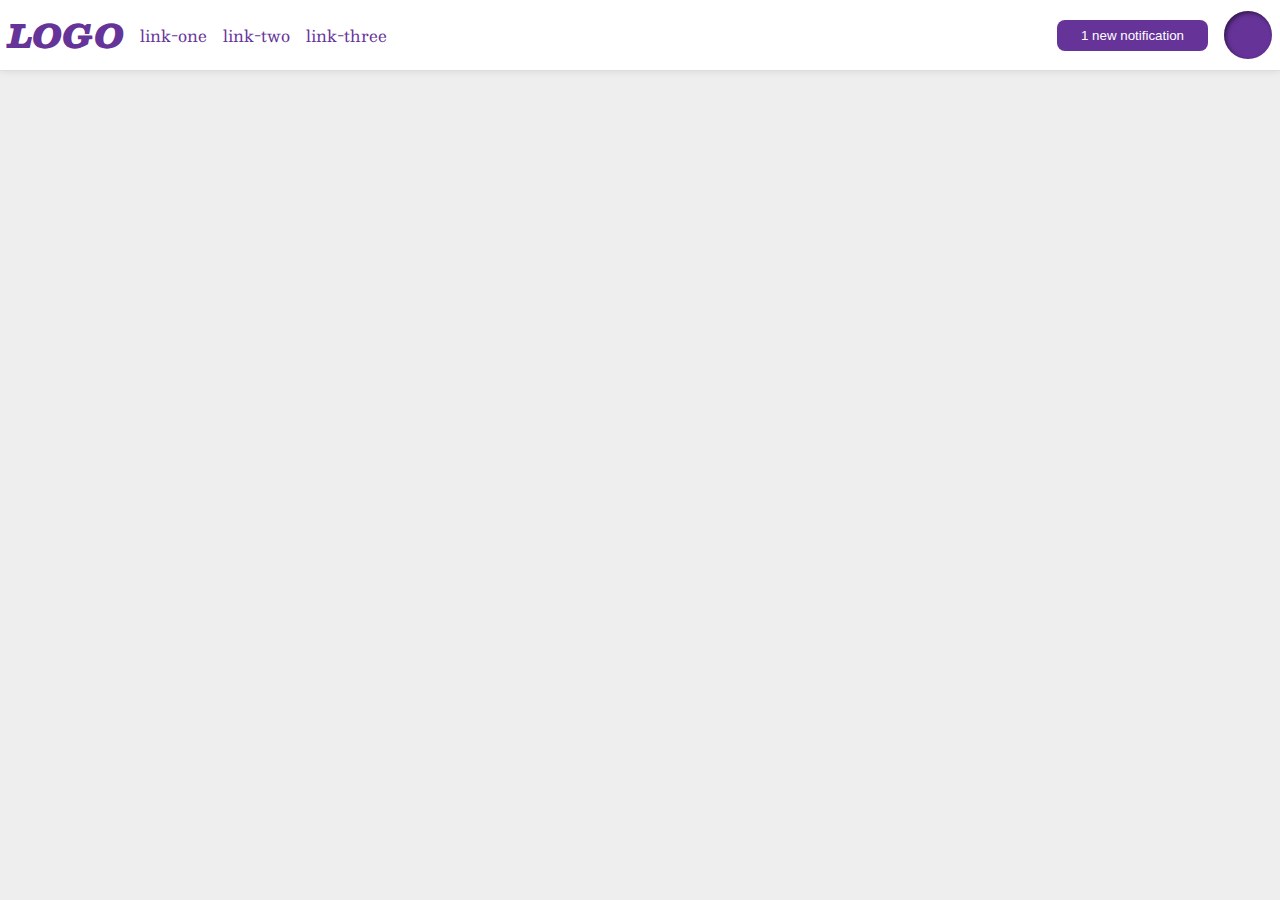
<file: flex/03-flex-header-2/index.html>
<!DOCTYPE html>
<html lang="en">
<head>
  <meta charset="UTF-8">
  <meta http-equiv="X-UA-Compatible" content="IE=edge">
  <meta name="viewport" content="width=device-width, initial-scale=1.0">
  <title>Flex Header 2</title>
  <link rel="stylesheet" href="style.css">
</head>
<body>
  <div class="header">
    <div class="left-items">
      <div class="logo">
        LOGO
      </div>
      <ul class="links">
        <li><a href="google.com">link-one</a></li>
        <li><a href="google.com">link-two</a></li>
        <li><a href="google.com">link-three</a></li>
      </ul>
    </div>

    <div class="right-items">
      <button class="notifications">
        1 new notification
      </button>
      <div class="profile-image"></div>
    </div>

  </div>
</body>
</html>
</file>
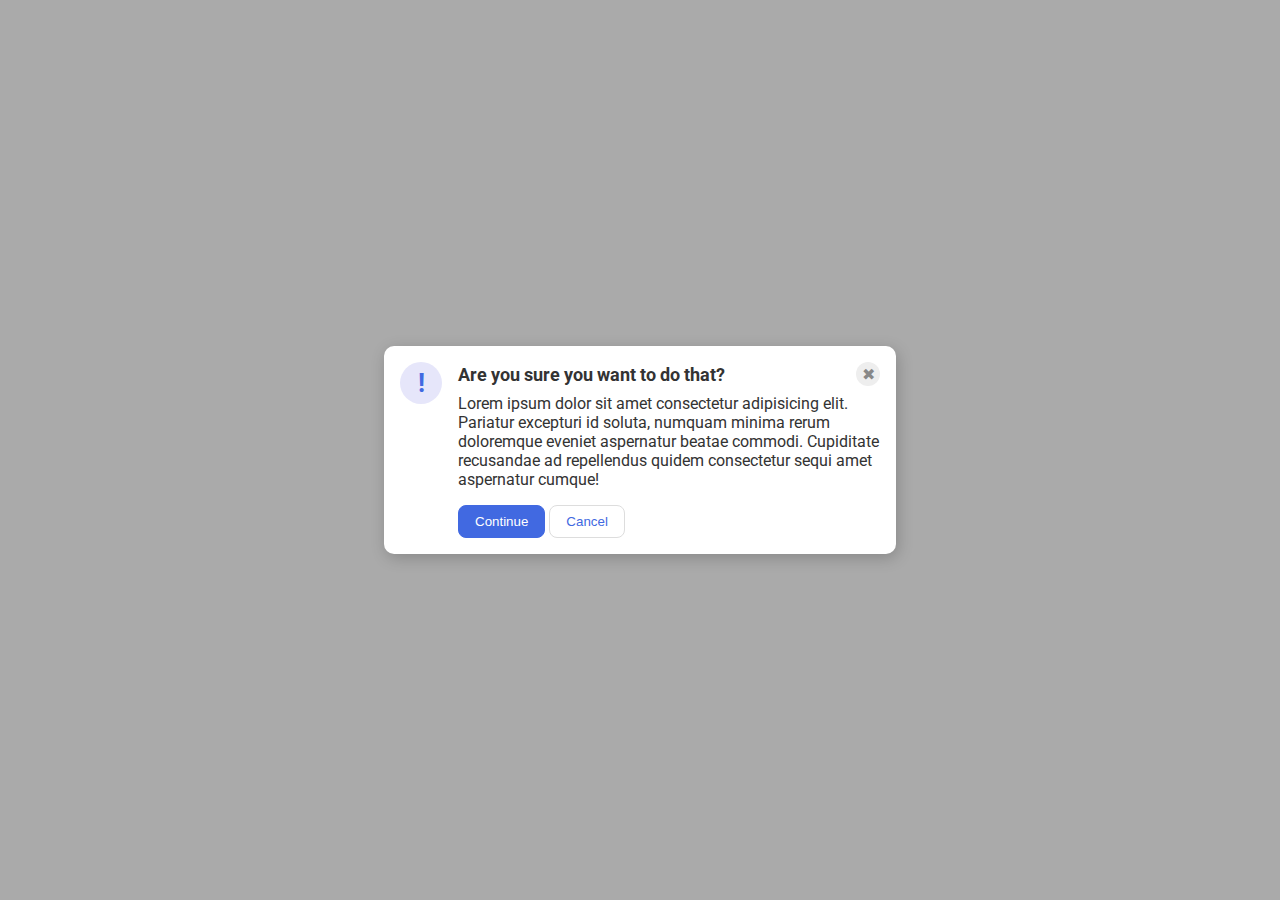
<file: flex/05-flex-modal/index.html>
<!DOCTYPE html>
<html lang="en">
<head>
  <meta charset="UTF-8">
  <meta http-equiv="X-UA-Compatible" content="IE=edge">
  <meta name="viewport" content="width=device-width, initial-scale=1.0">
  <link rel="stylesheet" href="style.css">
  <title>Modal</title>
</head>
<body>
  <div class="modal">
    <div class="icon">!</div>

    <div class="container">

      <div class="header">Are you sure you want to do that?
        <div class="close-button">✖</div>
      </div>
      
      <div class="text">Lorem ipsum dolor sit amet consectetur adipisicing elit. Pariatur excepturi id soluta, numquam minima rerum doloremque eveniet aspernatur beatae commodi. Cupiditate recusandae ad repellendus quidem consectetur sequi amet aspernatur cumque!</div>
      <button class="continue">Continue</button>
      <button class="cancel">Cancel</button>
    </div>

  </div>
</body>
</html>
</file>
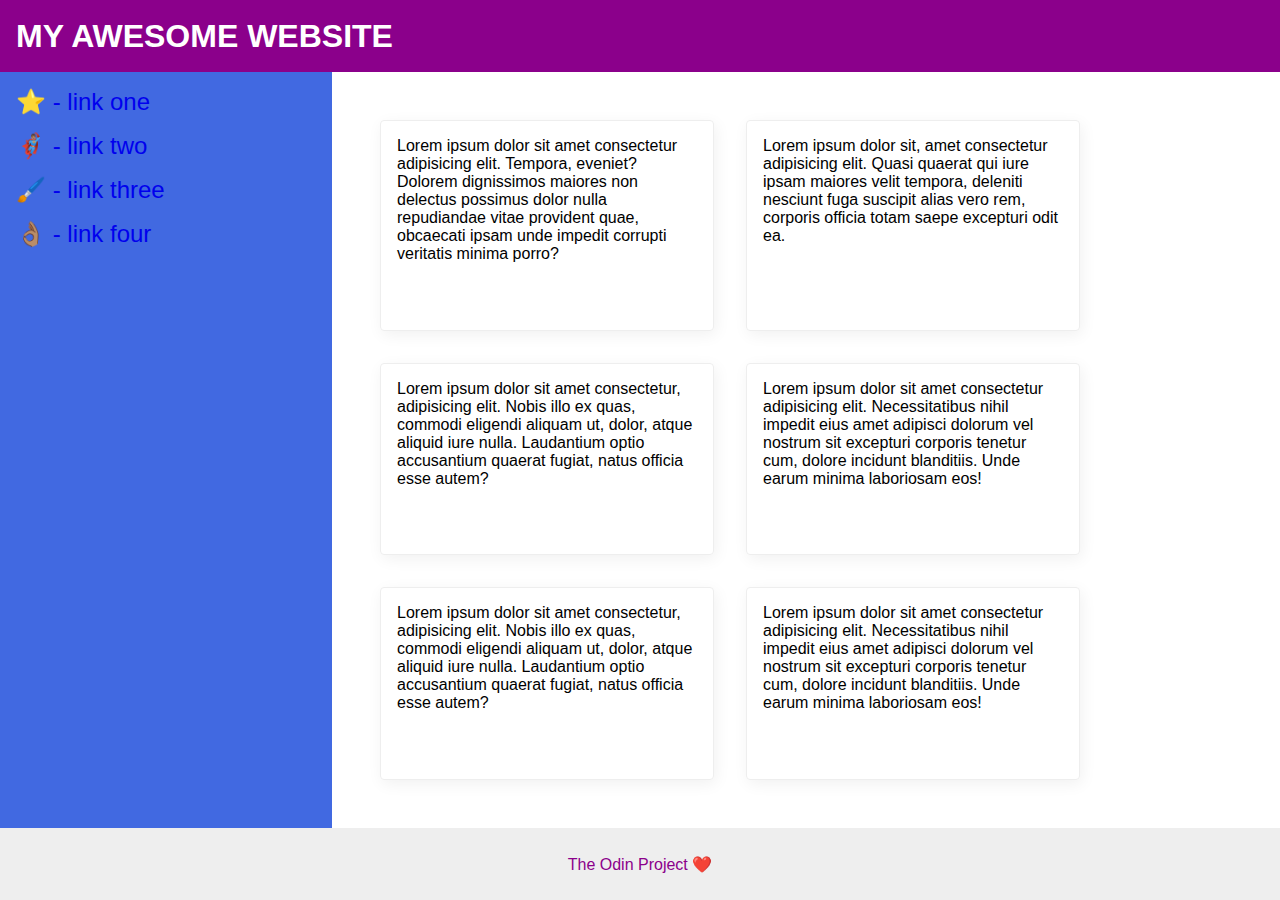
<file: flex/07-flex-layout-2/index.html>
<!DOCTYPE html>
<html lang="en">
<head>
  <meta charset="UTF-8">
  <meta http-equiv="X-UA-Compatible" content="IE=edge">
  <meta name="viewport" content="width=device-width, initial-scale=1.0">
  <title>The Holy Grail</title>
  <link rel="stylesheet" href="style.css">
</head>
<body>
  <div class="header">
    MY AWESOME WEBSITE
  </div>
  
  <div class="container">

    <div class="sidebar">
      <ul>
        <li><a href="google.com">⭐ - link one</a></li>
        <li><a href="google.com">🦸🏽‍♂️ - link two</a></li>
        <li><a href="google.com">🖌️ - link three</a></li>
        <li><a href="google.com">👌🏽 - link four</a></li>
      </ul>
    </div>
    <div class="cards-section">
      <div class="card">Lorem ipsum dolor sit amet consectetur adipisicing elit. Tempora, eveniet? Dolorem dignissimos maiores non delectus possimus dolor nulla repudiandae vitae provident quae, obcaecati ipsam unde impedit corrupti veritatis minima porro?</div>
      <div class="card">Lorem ipsum dolor sit, amet consectetur adipisicing elit. Quasi quaerat qui iure ipsam maiores velit tempora, deleniti nesciunt fuga suscipit alias vero rem, corporis officia totam saepe excepturi odit ea.</div>
      <div class="card">Lorem ipsum dolor sit amet consectetur, adipisicing elit. Nobis illo ex quas, commodi eligendi aliquam ut, dolor, atque aliquid iure nulla. Laudantium optio accusantium quaerat fugiat, natus officia esse autem?</div>
      <div class="card">Lorem ipsum dolor sit amet consectetur adipisicing elit. Necessitatibus nihil impedit eius amet adipisci dolorum vel nostrum sit excepturi corporis tenetur cum, dolore incidunt blanditiis. Unde earum minima laboriosam eos!</div>
      <div class="card">Lorem ipsum dolor sit amet consectetur, adipisicing elit. Nobis illo ex quas, commodi eligendi aliquam ut, dolor, atque aliquid iure nulla. Laudantium optio accusantium quaerat fugiat, natus officia esse autem?</div>
      <div class="card">Lorem ipsum dolor sit amet consectetur adipisicing elit. Necessitatibus nihil impedit eius amet adipisci dolorum vel nostrum sit excepturi corporis tenetur cum, dolore incidunt blanditiis. Unde earum minima laboriosam eos!</div>
    </div>
    
  </div>

  <div class="footer">
    The Odin Project ❤️
  </div>
</body>
</html>
</file>
<file: flex/03-flex-header-2/style.css>
/* this is some magical font-importing.  
you'll learn about it later. */
@import url('https://fonts.googleapis.com/css2?family=Besley:ital,wght@0,400;1,900&display=swap');

body {
  margin: 0;
  background: #eee;
  font-family: Besley, serif;
}

.header {
  background: white;
  border-bottom: 1px solid #ddd;
  box-shadow: 0 0 8px rgba(0,0,0,.1);
  display: flex;
  justify-content: space-between;
  padding: 8px;
}

.profile-image {
  background: rebeccapurple;
  box-shadow: inset 2px 2px 4px rgba(0,0,0,.5);
  border-radius: 50%;
  width: 48px;
  height:  48px;
}

.logo {
  color: rebeccapurple;
  font-size: 32px;
  font-weight: 900;
  font-style: italic;
}

button {
  border: none;
  border-radius: 8px;
  background: rebeccapurple;
  color: white;
  padding: 8px 24px;
}

a {
  /* this removes the line under our links */
  text-decoration: none;
  color: rebeccapurple;
}

ul {
  list-style-type: none;

  display: flex;
  margin: 0;
  padding: 0;
  gap: 16px;
}

.left-items,
.right-items {
  display: flex;
  align-items: center;
  gap: 16px;
}
</file>
<file: flex/05-flex-modal/style.css>
@import url('https://fonts.googleapis.com/css2?family=Roboto:wght@400;700&display=swap');

html, body {
  height: 100%;
}

body {
  font-family: Roboto, sans-serif;
  margin: 0;
  background: #aaa;
  color: #333;
  /* I'll give you this one for free lol */
  display: flex;
  align-items: center;
  justify-content: center;
}

.modal {
  background: white;
  width: 480px;
  border-radius: 10px;
  box-shadow: 2px 4px 16px rgba(0,0,0,.2);
}

.icon {
  color: royalblue;
  font-size: 26px;
  font-weight: 700;
  background: lavender;
  width: 42px;
  height: 42px;
  border-radius: 50%;
  display: flex;
  align-items: center;
  justify-content: center;
}

.close-button {
  background: #eee;
  border-radius: 50%;
  color: #888;
  font-weight: 400;
  font-size: 16px;
  height: 24px;
  width: 24px;
  display: flex;
  align-items: center;
  justify-content: center;
}

button {
  padding: 8px 16px;
  border-radius: 8px;
}

button.continue {
  background: royalblue;
  border: 1px solid royalblue;
  color: white;
}

button.cancel {
  background: white;
  border: 1px solid #ddd;
  color: royalblue;
}


/* Solution */

.modal {
  display: flex;
  padding: 16px;
  gap: 16px;
}

.icon {
  flex-shrink: 0;
}

.header {
  font-weight: bold;
  font-size: 18px;
  display: flex;
  justify-content: space-between;
  align-items: center;
  margin-bottom: 8px;
}

.text { 
  margin-bottom: 16px;
}
</file>
<file: flex/07-flex-layout-2/style.css>
body {
  font-family: -apple-system, BlinkMacSystemFont, 'Segoe UI', Roboto, Oxygen, Ubuntu, Cantarell, 'Open Sans', 'Helvetica Neue', sans-serif;
  margin: 0;
  min-height: 100vh;
}

.header {
  height: 72px;
  background: darkmagenta;
  color: white;
}

.footer {
  height: 72px;
  background: #eee;
  color: darkmagenta;
}

.sidebar {
  width: 300px;
  background: royalblue;
}

.card {
  border: 1px solid #eee;
  box-shadow: 2px 4px 16px rgba(0,0,0,.06);
  border-radius: 4px;
}

/* Solution */

body {
  /* margin: 0;
  overflow: hidden; */
  display: flex;
  flex-direction: column;
}

.header {
  display: flex;
  align-items: center;
  font-size: 32px;
  font-weight: 900;
  padding: 0 16px;
}

.container {
  display: flex;
  flex: 1;
}

.sidebar {
  flex-shrink: 0;
  padding: 16px;
}

ul {
  list-style: none;
  margin: 0;
  padding: 0;
}

li {
  margin-bottom: 16px;
}

a {
  font-size: 24px;
  text-decoration: none;
}


.cards-section {
  display: flex;
  flex-wrap: wrap;
  padding: 32px;
}

.card {
  padding: 16px;
  margin: 16px;
  width: 300px;
}

.footer {
  display: flex;
  align-items: center;
  justify-content: center;
}
</file>
